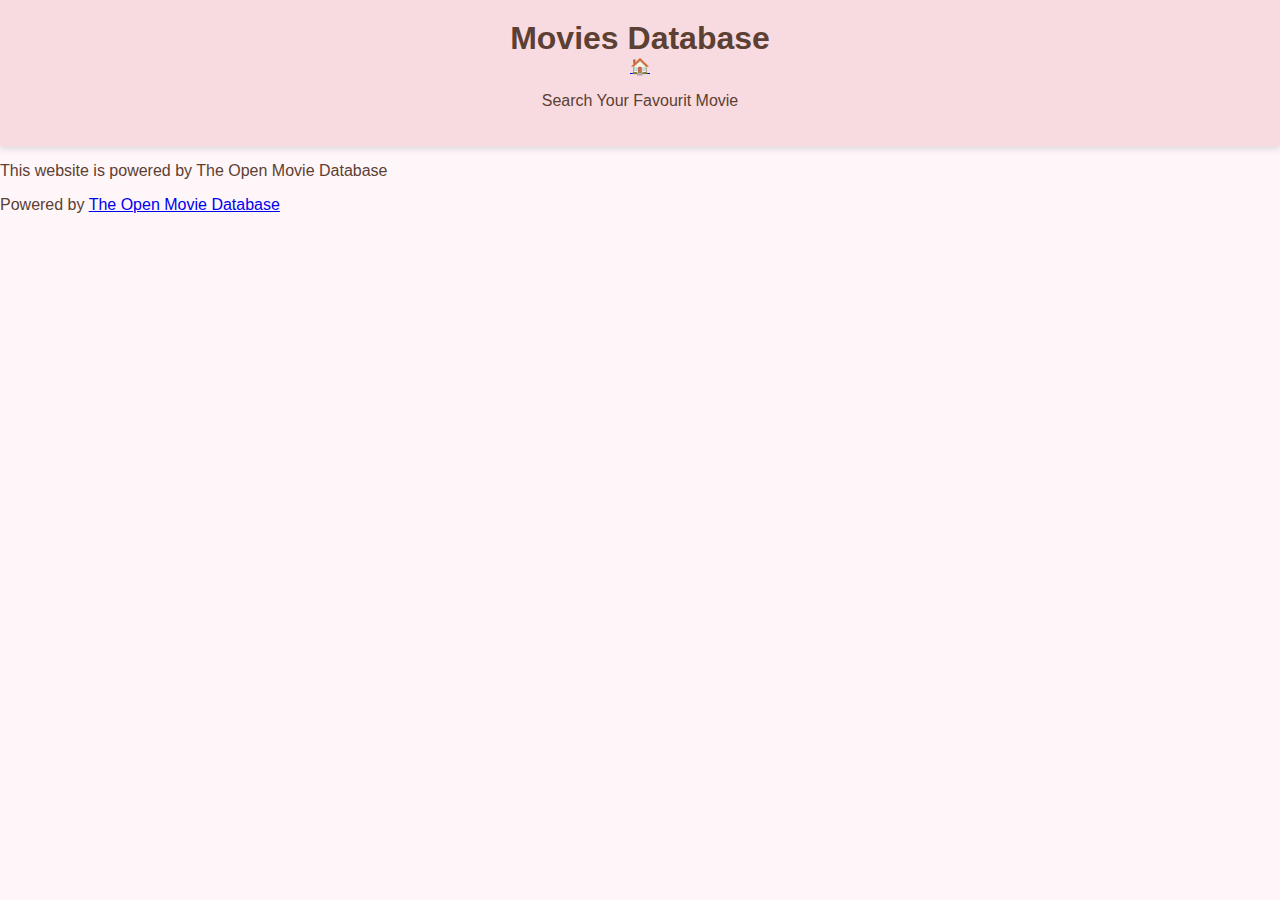
<file: pages/about.html>
<!DOCTYPE html>
<html lang="en">
<head>
    
    <meta charset="UTF-8">
    <meta name="viewport" content="width=device-width, initial-scale=1.0">
    <!-- Link the styles.css file here -->
    <link rel="stylesheet" href="../css/styles.css">
    <title>Search Your Movie</title>
</head>
<body>
    <header>
        <h1>Movies Database</h1>
        <a class="link" href="../index.html">🏠</a>
        <p>Search Your Favourit Movie</p>
    </header>

    <main id="mainBody">
        <section>
            <div id="aboutDiv">
                <p id="aboutWebsite">This website is powered by <span class="highlight">The Open Movie Database</span></p>
            </div>
            
        </section>
    </main>
    <footer>
        <p>Powered by <a href="https://www.omdbapi.com/" rel="noopener" target="_blank"><span class="highlight">The Open Movie Database</span></a></p>
    </footer>
</body>
</html>
</file>
<file: css/styles.css>
body {
    font-family: 'Segoe UI', Tahoma, Geneva, Verdana, sans-serif;
    background-color: #fff6f9; 
    margin: 0;
    padding: 0;
    color: #5c4033; 
  }
  
  header {
    background-color: #f8dbe0; 
    padding: 20px;
    text-align: center;
    box-shadow: 0 4px 6px rgba(0, 0, 0, 0.1);
  }
  
  h1 {
    margin: 0;
    color: #5c4033;
  }
  
  #search-form {
    display: flex;
    justify-content: center;
    margin: 30px 0;
  }
  
  #search-input {
    width: 300px;
    padding: 10px 15px;
    border: 2px solid #e6b7c3;
    border-radius: 25px 0 0 25px;
    outline: none;
    font-size: 16px;
    background-color: #fff6f9;
    color: #5c4033;
  }
  
  #search-button {
    padding: 10px 20px;
    border: 2px solid #e6b7c3;
    background-color: #e6b7c3;
    color: #fff;
    border-radius: 0 25px 25px 0;
    cursor: pointer;
    font-size: 16px;
    transition: background-color 0.3s ease;
  }
  
  #search-button:hover {
    background-color: #d69aa0;
  }
  
  #movies-container {
    display: grid;
    grid-template-columns: repeat(auto-fit, minmax(250px, 1fr));
    gap: 20px;
    padding: 20px;
    justify-items: center;
  }
  
  .movie-card {
    background-color: #fff;
    border: 2px solid #f3c5cb;
    border-radius: 12px;
    overflow: hidden;
    box-shadow: 0 6px 12px rgba(0, 0, 0, 0.08);
    transition: transform 0.2s ease;
    width: 100%;
    max-width: 300px;
  }
  
  .movie-card:hover {
    transform: translateY(-5px);
  }
  
  .movie-card img {
    width: 100%;
    height: auto;
  }
  
  .movie-info {
    padding: 15px;
    text-align: center;
  }
  
  .movie-info h2 {
    font-size: 18px;
    margin: 10px 0 5px;
  }
  
  .movie-info p {
    margin: 0;
    font-size: 14px;
    color: #6b4c3b;
  }
</file>
